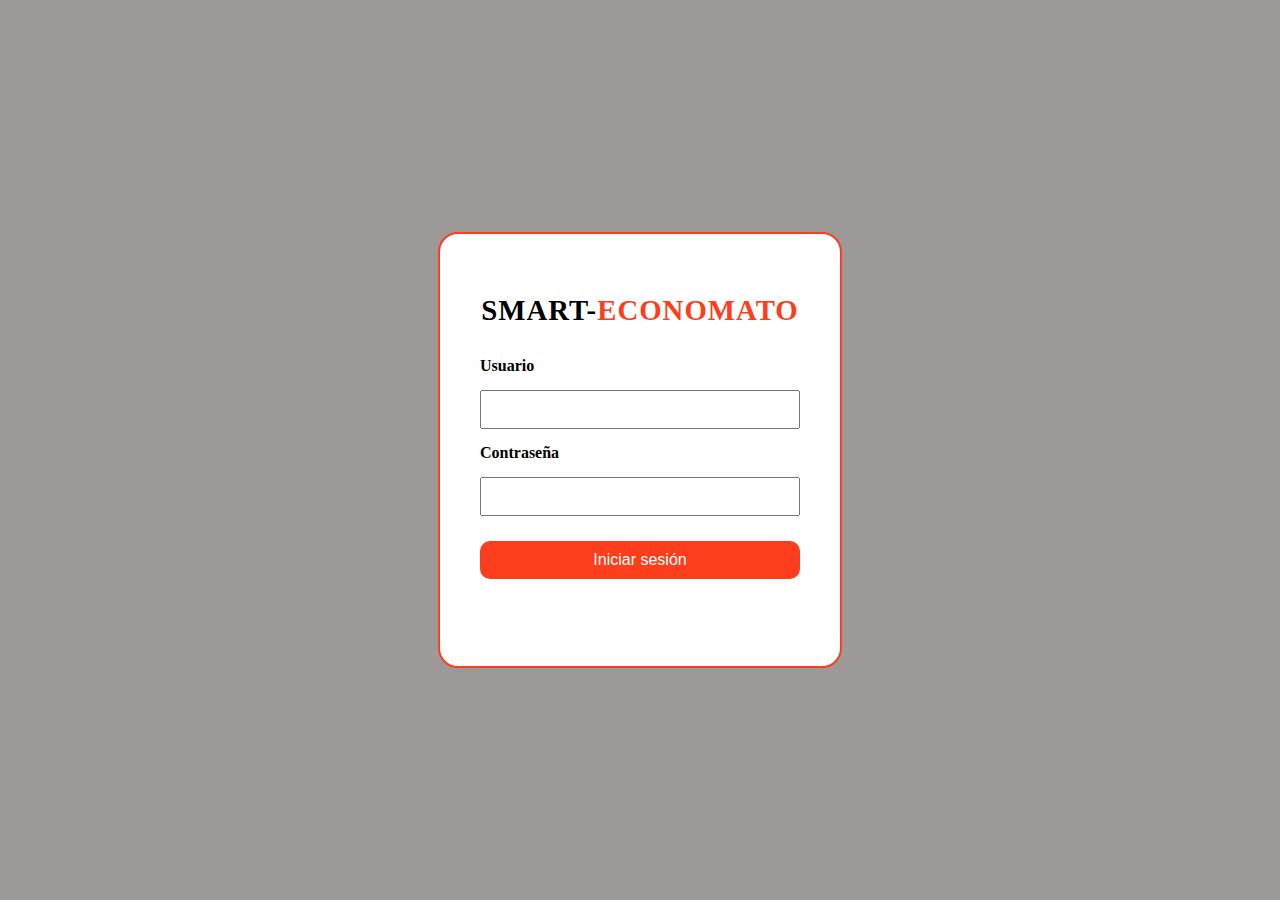
<file: login.html>
<!DOCTYPE html>
<html lang="es">

<head>
  <meta charset="UTF-8" />
  <meta name="viewport" content="width=device-width, initial-scale=1.0" />
  <title>Login | Smart-Economato</title>
  <link rel="stylesheet" href="/assets/css/index.css" />
</head>

<body>
  <div class="container-main-log">
    <div class="login-container">
      <h1>SMART-<span id="titulo">ECONOMATO</span></h1>
      <form id="login-form" class="login-form" action="#" method="post">
        <label for="usuario">Usuario</label>
        <input type="text" id="username" name="username" />

        <label for="password">Contraseña</label>
        <input type="password" id="password" name="password" />

        <button type="submit">Iniciar sesión</button>
        <p id="loginMessage" class="message"></p>
      </form>
    </div>
  </div>
  <script type="module">
        // Usamos ruta absoluta /src para evitar errores de rutas relativas si mueves el HTML
        import { inicializar } from '/src/controllers/loginController.js';

        document.addEventListener('DOMContentLoaded', () => {
            inicializar();
            console.log("Controlador de Login iniciado correctamente.");
        });
    </script>
</body>
</html>
</file>
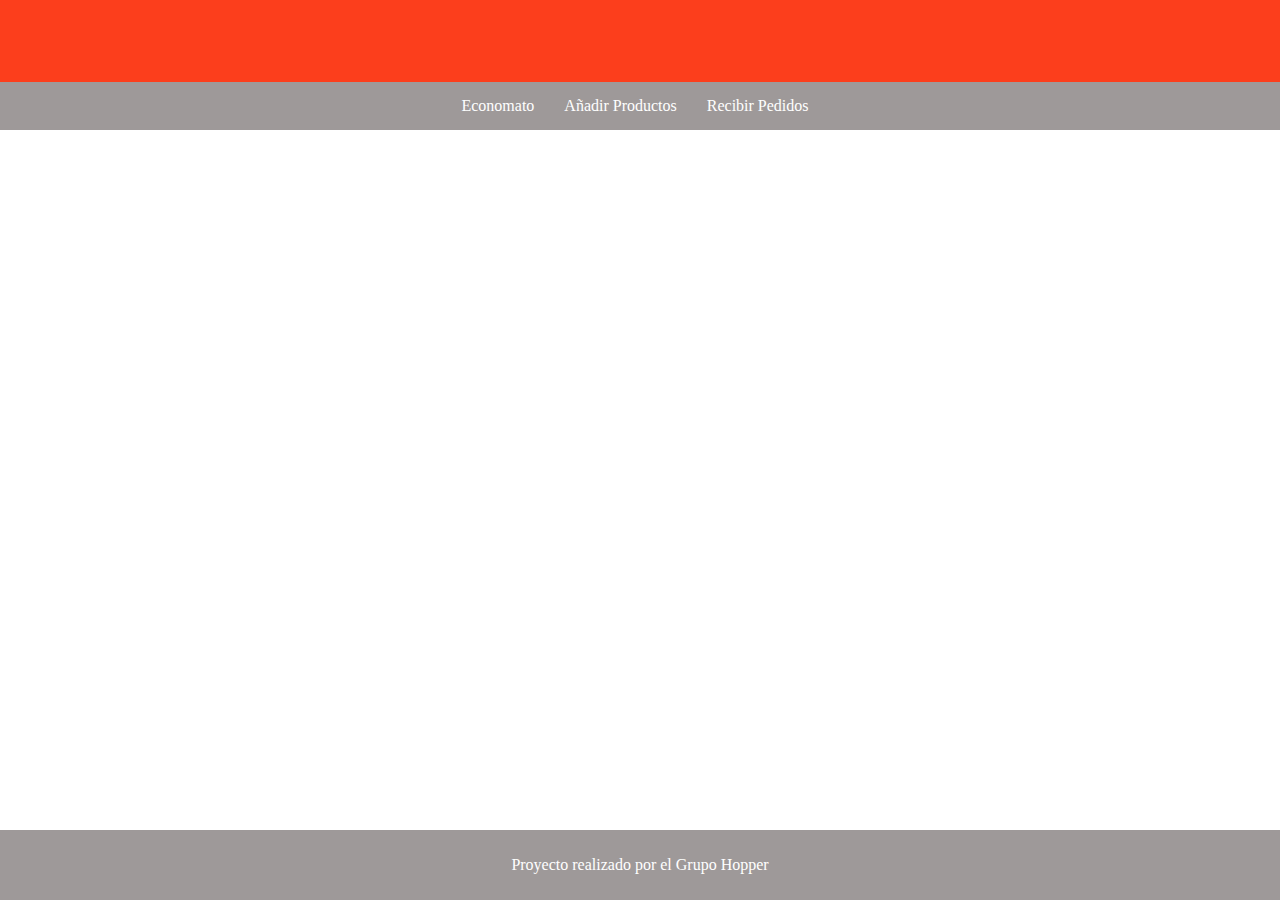
<file: templates/main.html>
<!DOCTYPE html>
<html lang="en">

<head>
  <meta charset="UTF-8" />
  <meta name="viewport" content="width=device-width, initial-scale=1.0" />
  <link rel="stylesheet" href="../assets/css/estilo.css">
  <link rel="stylesheet" href="../assets/css/index.css" />
  <link rel="stylesheet" href="../assets/css/recepcion.css">

  <title>Smart-Economato</title>
</head>

<body>
  <div class="container-main">
    <div class="head" id="header">
      <header>
        <h1 class="titulo">SMART-ECONOMATO</h1>
      </header>
      <nav class="nav" id="nav">
        <a href="#" data-page="economato">Economato</a>
        <a href="#" data-page="productos">Añadir Productos</a>
        <a href="#" data-page="recepcion">Recibir Pedidos</a>
      </nav>
    </div>
    <div class="main"></div>

    <div class="foot" id="footer">
      <footer>
        <p>
          Proyecto realizado por el <span class="Hopper">Grupo Hopper</span>
        </p>
      </footer>
    </div>
  </div>

  <script src="../src/rout/router.js" type="module"></script>
</body>

</html>
</file>
<file: assets/css/index.css>
:root {
  --primary-bg-color: #ffff;
  --primary-color: #fc3e1c;
  --secondary-color: #9e9999;
  --primary-color-hover: #db7d0f;
}

html,
body {
  height: 100vh;
  margin: 0;
  width: 100%;
}

/* Estilos login*/
.container-main-log {
  background: var(--secondary-color);
  display: flex;
  align-items: center;
  justify-content: center;
  height: 100%;
  margin: 0;
}

/*Login */
.login-container {
  background-color: var(--primary-bg-color);
  backdrop-filter: blur(10px);
  border: 2px solid var(--primary-color);
  border-radius: 20px;
  padding: 40px;
  width: 320px;
  text-align: center;
  color: black;
}

/* Título */
.login-container h1 {
  margin-bottom: 30px;
  font-size: 1.8rem;
  letter-spacing: 1px;
}

/* Formulario */
.login-form {
  display: flex;
  flex-direction: column;
  gap: 15px;
}

.login-form label {
  text-align: left;
  font-weight: bold;
}

.login-form input {
  padding: 10px;
  outline: none;
}

.login-form button {
  margin-top: 10px;
  background-color: var(--primary-color);
  color: white;
  border: none;
  padding: 10px;
  border-radius: 10px;
  font-size: 1rem;
  transition: background-color 0.3s, transform 0.2s;
}

.login-form button:hover {
  background-color: var(--primary-color-hover);
  transform: scale(1.05);
}

#titulo {
  color: var(--primary-color);
  transition: color 0.3s ease;
}

/*////////////////////////////////////////////////////////*/

/* Estilos MAIN*/
.container-main {
  display: grid;
  grid-template-rows: auto 1fr auto;
  min-height: 100vh;
}
.main {
  width: 100%;
  min-height: 0;        
  padding: 20px;       
  overflow: auto;
  box-sizing: border-box;   
}

/* Header */
.head {
  background-color: var(--primary-color);
  color: white;
  display: grid;
  justify-items: center;
}

/* La navbar */
nav {
  display: grid;
  grid-template-columns: repeat(4, auto);
  justify-content: center;
  background-color: var(--secondary-color);
  width: 100%;
  gap: 10px;
  padding: 10px 0;
}

nav a {
  color: white;
  padding: 5px 10px;
  border-radius: 10px;
  text-decoration: none;
  transition: transform 0.2s ease, color 0.2s ease;
}

nav a:hover {
  transform: scale(1.2);
  color: var(--primary-color-hover);
}

/* Main o parte principal*/


/* Footer del proyecto*/
.foot {
  background-color: var(--secondary-color);
  color: white;
  text-align: center;
  display: grid;
  justify-items: center;
  align-items: center;
  padding: 10px;
}
.foot p:hover {
  color: #fff;
}
span {
  color: #ffff;
  transition: color 0.2s ease;
}
span:hover {
  color: var(--primary-color);
}


.error{
  color: #fc3e1c;
  font-weight: bold;
}
</file>
<file: assets/css/estilo.css>
:root {
  --primary-bg-color: #ffffff;
  --primary-color: #fc3e1c;
  --secondary-color: #9e9999;
  --primary-color-hover: #bb361e;
  --text-color: #333;
  --table-stripe: #f9f9f9;
  --border-radius: 8px;
}

/* ESTILOS GENERALES (CONTROLES Y TEXTO)*/

/* Ajuste para títulos dentro de las vistas */
h1, h2 {
  text-align: center;
  color: var(--primary-color);
  margin-bottom: 1.5rem;
}

/* Barra de controles (Buscador, filtros, botones) */
.controles {
  margin-bottom: 2rem;
  display: flex;
  flex-wrap: wrap;
  gap: 10px;
  justify-content: center;
  align-items: center;
  padding: 15px;
  background-color: #fff;
  border-radius: var(--border-radius);
  box-shadow: 0 2px 8px rgba(0,0,0,0.05);
}

/* Inputs y Selects generales */
input,
select {
  padding: 10px 12px;
  border-radius: 6px;
  border: 1px solid var(--secondary-color);
  font-size: 0.95rem;
  outline: none;
  transition: border-color 0.3s, box-shadow 0.3s;
}

input:focus,
select:focus {
  border-color: var(--primary-color);
  box-shadow: 0 0 0 3px rgba(252, 62, 28, 0.1);
}

/* Botones generales */
button {
  padding: 10px 20px;
  border-radius: 6px;
  border: none;
  background-color: var(--primary-color);
  color: white;
  font-size: 0.95rem;
  font-weight: 600;
  cursor: pointer;
  transition: transform 0.2s, background-color 0.2s, box-shadow 0.2s;
}

button:hover {
  background-color: var(--primary-color-hover);
  transform: translateY(-1px);
  box-shadow: 0 4px 8px rgba(0,0,0,0.1);
}

/* TABLAS (ECONOMATO)*/

/* Contenedor para hacer la tabla responsive (scroll horizontal) */
.table-responsive {
  width: 100%;
  overflow-x: auto;
  border-radius: var(--border-radius);
  box-shadow: 0 4px 15px rgba(0, 0, 0, 0.05);
}

table {
  width: 100%;
  border-collapse: collapse;
  background: var(--primary-bg-color);
  font-size: 0.95rem;
}

/* Cabecera de la tabla */
thead th {
  background-color: var(--secondary-color);
  color: white;
  padding: 15px;
  text-align: left;
  font-weight: 600;
  white-space: nowrap; 
  position: sticky; 
  top: 0;
  z-index: 5;
}

/* Celdas */
td {
  padding: 12px 15px;
  border-bottom: 1px solid #eee;
  color: var(--text-color);
}

/* Filas alternas y hover */
tbody tr:hover {
  background-color: #f0f0f0; 
}

/* Estado de alerta (Stock bajo) */
tbody tr.alerta {
  background-color: #fff0f0;
  border-left: 4px solid var(--primary-color);
}

tbody tr.alerta td {
  color: #c0392b;
  font-weight: 500;
}

/* Pie de tabla */
tfoot td {
  font-weight: bold;
  background-color: #f8f8f8;
  border-top: 2px solid var(--secondary-color);
  padding: 15px;
  text-align: right;
  color: var(--primary-color);
}

/* FORMULARIOS (AÑADIR PRODUCTOS)*/

.container-form {
  max-width: 800px; 
  margin: 20px auto;
  background: var(--primary-bg-color);
  padding: 30px;
  border-radius: 12px;
  box-shadow: 0 5px 20px rgba(0,0,0,0.08);
  border: 1px solid #e0e0e0;
}

.login-form {
  display: grid;
  grid-template-columns: 1fr 1fr; 
  gap: 20px;
}

/* Labels dentro del form */
.login-form label {
  display: block;
  margin-bottom: 8px;
  font-weight: 600;
  font-size: 0.9rem;
  color: #555;
}

/* Inputs específicos del form */
.login-form input,
.login-form select,
.login-form textarea {
  width: 100%;
  padding: 10px 12px;
  border: 1px solid #ccc;
  border-radius: 6px;
  font-size: 1rem;
  transition: border-color 0.3s ease;
  background-color: #fff;
}

.login-form input:focus,
.login-form select:focus,
.login-form textarea:focus {
  border-color: var(--primary-color);
  outline: none;
}

/* Textarea que ocupe todo el ancho */
.login-form textarea {
  grid-column: span 2;
  resize: vertical;
  min-height: 100px;
  font-family: inherit;
}

/* Botón de acción principal */
.login-form button {
  grid-column: span 2;
  width: 100%;
  margin-top: 10px;
  padding: 15px;
  background-color: var(--primary-color);
  font-size: 1.1rem;
  text-transform: uppercase;
  letter-spacing: 0.5px;
}

.login-form button:hover {
  background-color: var(--primary-color-hover);
  box-shadow: 0 5px 15px rgba(252, 62, 28, 0.3);
}

/* RESPONSIVE */

@media (max-width: 768px) {
  /* En tablets/móviles, el formulario pasa a 1 columna */
  .login-form {
    grid-template-columns: 1fr;
  }

  .login-form textarea,
  .login-form button {
    grid-column: span 1; 
  }
  
  /* Ajuste de controles */
  .controles {
    flex-direction: column;
    align-items: stretch;
  }
  
  .controles input,
  .controles select,
  .controles button {
    width: 100%;
  }

  /* Tabla: Asegurar scroll horizontal */
  table {
    min-width: 600px; 
  }
}
</file>
<file: assets/css/recepcion.css>
:root {
  /* Variables de color base*/
  --primary-bg-color: #ffffff;
  --primary-color: #fc3e1c;         /* Naranja/Rojo corporativo */
  --primary-color-hover: #bb361e;   /* Oscuro para hover */
  --secondary-color: #9e9999;       /* Gris para elementos secundarios */
  --text-color: #333333;
  --border-color: #cccccc;
  --input-bg-readonly: #f0f0f0;
  --danger-color: #dc2626;          /* Rojo para eliminar */
  --danger-color-hover: #b91c1c;
}

/* CONTENEDOR PRINCIPAL */
.container-recepcion {
  max-width: 1200px;
  margin: 30px auto;
  padding: 20px;
  background-color: var(--primary-bg-color);
  border-radius: 12px;
  box-shadow: 0 4px 15px rgba(0, 0, 0, 0.05);
  font-family: 'Segoe UI', Tahoma, Geneva, Verdana, sans-serif;
}

.titulo-recepcion {
  color: var(--primary-color);
  font-size: 1.8rem;
  margin-bottom: 25px;
  border-bottom: 2px solid var(--secondary-color);
  padding-bottom: 10px;
  text-transform: uppercase;
  letter-spacing: 1px;
}

/*FILAS DE PRODUCTOS (GRID)*/

.producto-recepcion {
  background-color: #fff;
  border: 1px solid #e5e7eb;
  border-left: 5px solid var(--secondary-color); 
  border-radius: 8px;
  margin-bottom: 15px;
  padding: 15px;
  transition: box-shadow 0.3s ease, border-left-color 0.3s ease;
}

.producto-recepcion:hover {
  box-shadow: 0 4px 12px rgba(0, 0, 0, 0.08);
  border-left-color: var(--primary-color);
}

.productoStock-recepcion {
  display: grid;

  grid-template-columns: 140px 1fr 100px 80px 120px 100px;
  gap: 15px;
  align-items: end; 
}

/* ELEMENTOS DEL FORMULARIO */

/* Grupo que envuelve Label + Input */
.grupo-form {
  display: flex;
  flex-direction: column;
}

.label-recepcion {
  font-size: 0.85rem;
  font-weight: 600;
  color: var(--text-color);
  margin-bottom: 6px;
  white-space: nowrap; 
}

/* Estilo base para TODOS los inputs de recepción */
.input-recepcion {
  height: 40px; 
  padding: 0 12px;
  border: 1px solid var(--border-color);
  border-radius: 6px;
  font-size: 0.95rem;
  color: var(--text-color);
  outline: none;
  transition: border-color 0.2s, box-shadow 0.2s;
  width: 100%;
  box-sizing: border-box; 
}

.input-recepcion:focus {
  border-color: var(--primary-color);
  box-shadow: 0 0 0 3px rgba(252, 62, 28, 0.1); 
}

/* Inputs de solo lectura*/
.input-readonly {
  background-color: var(--input-bg-readonly);
  color: #666;
  cursor: not-allowed;
  border-color: #e0e0e0;
}

/* Select específico */
.select-recepcion {
  background-color: white;
  cursor: pointer;
}

/* BOTONES */

/* Contenedor para alinear el botón de eliminar a la derecha/abajo */
.contenedor-boton-eliminar {
  display: flex;
  justify-content: flex-end;
}

/* Botón Eliminar (Rojo) */
.btn-eliminar-fila {
  height: 40px;
  background-color: var(--danger-color);
  color: white;
  border: none;
  border-radius: 6px;
  font-weight: 600;
  cursor: pointer;
  transition: background-color 0.2s;
  width: 100%;
}

.btn-eliminar-fila:hover {
  background-color: var(--danger-color-hover);
}

/* PANEL DE CONTROL INFERIOR (Botones principales) */
.controles-recepcion {
  display: flex;
  justify-content: flex-end;
  gap: 20px;
  margin-top: 30px;
  padding-top: 20px;
  border-top: 1px dashed var(--border-color);
}

/* Botón Nuevo Producto (Secundario/Gris) */
.btn-producto {
  background-color: var(--secondary-color);
  color: white;
  padding: 12px 24px;
  border: none;
  border-radius: 8px;
  font-size: 1rem;
  cursor: pointer;
  font-weight: bold;
  transition: transform 0.2s, background-color 0.2s;
}

.btn-producto:hover {
  background-color: #8a8585;
  transform: translateY(-2px);
}

/* Botón Almacenar (Primario/Naranja) */
.btn-recepcion {
  background-color: var(--primary-color);
  color: white;
  padding: 12px 30px;
  border: none;
  border-radius: 8px;
  font-size: 1rem;
  cursor: pointer;
  font-weight: bold;
  box-shadow: 0 4px 6px rgba(252, 62, 28, 0.3);
  transition: transform 0.2s, background-color 0.2s, box-shadow 0.2s;
}

.btn-recepcion:hover {
  background-color: var(--primary-color-hover);
  transform: translateY(-2px);
  box-shadow: 0 6px 12px rgba(252, 62, 28, 0.4);
}

/* RESPONSIVE (MÓVIL Y TABLET) */

/* Cuando la pantalla es menor a 1024px (Tablets/Portátiles pequeños) */
@media (max-width: 1024px) {
  .productoStock-recepcion {
    /* Reducimos columnas: Nombre del producto ocupa toda la fila superior */
    grid-template-columns: 1fr 1fr 1fr; 
    /* Fila 1: Barras | Precio | Unidad
       Fila 2: Producto (span 3)
       Fila 3: Cantidad | Eliminar (span 2)
    */
    grid-template-columns: repeat(3, 1fr);
    row-gap: 15px;
  }
}

/* Cuando la pantalla es menor a 768px (Móviles) */
@media (max-width: 768px) {
  .container-recepcion {
    padding: 10px;
    margin: 10px;
  }

  .productoStock-recepcion {
    /* Una sola columna: todo apilado verticalmente */
    grid-template-columns: 1fr;
    gap: 10px;
  }

  /* Los botones principales se apilan */
  .controles-recepcion {
    flex-direction: column-reverse; /* Almacenar arriba, Nuevo producto abajo */
  }

  .btn-recepcion, .btn-producto {
    width: 100%;
  }
  
  .titulo-recepcion {
      font-size: 1.5rem;
  }
}
</file>
